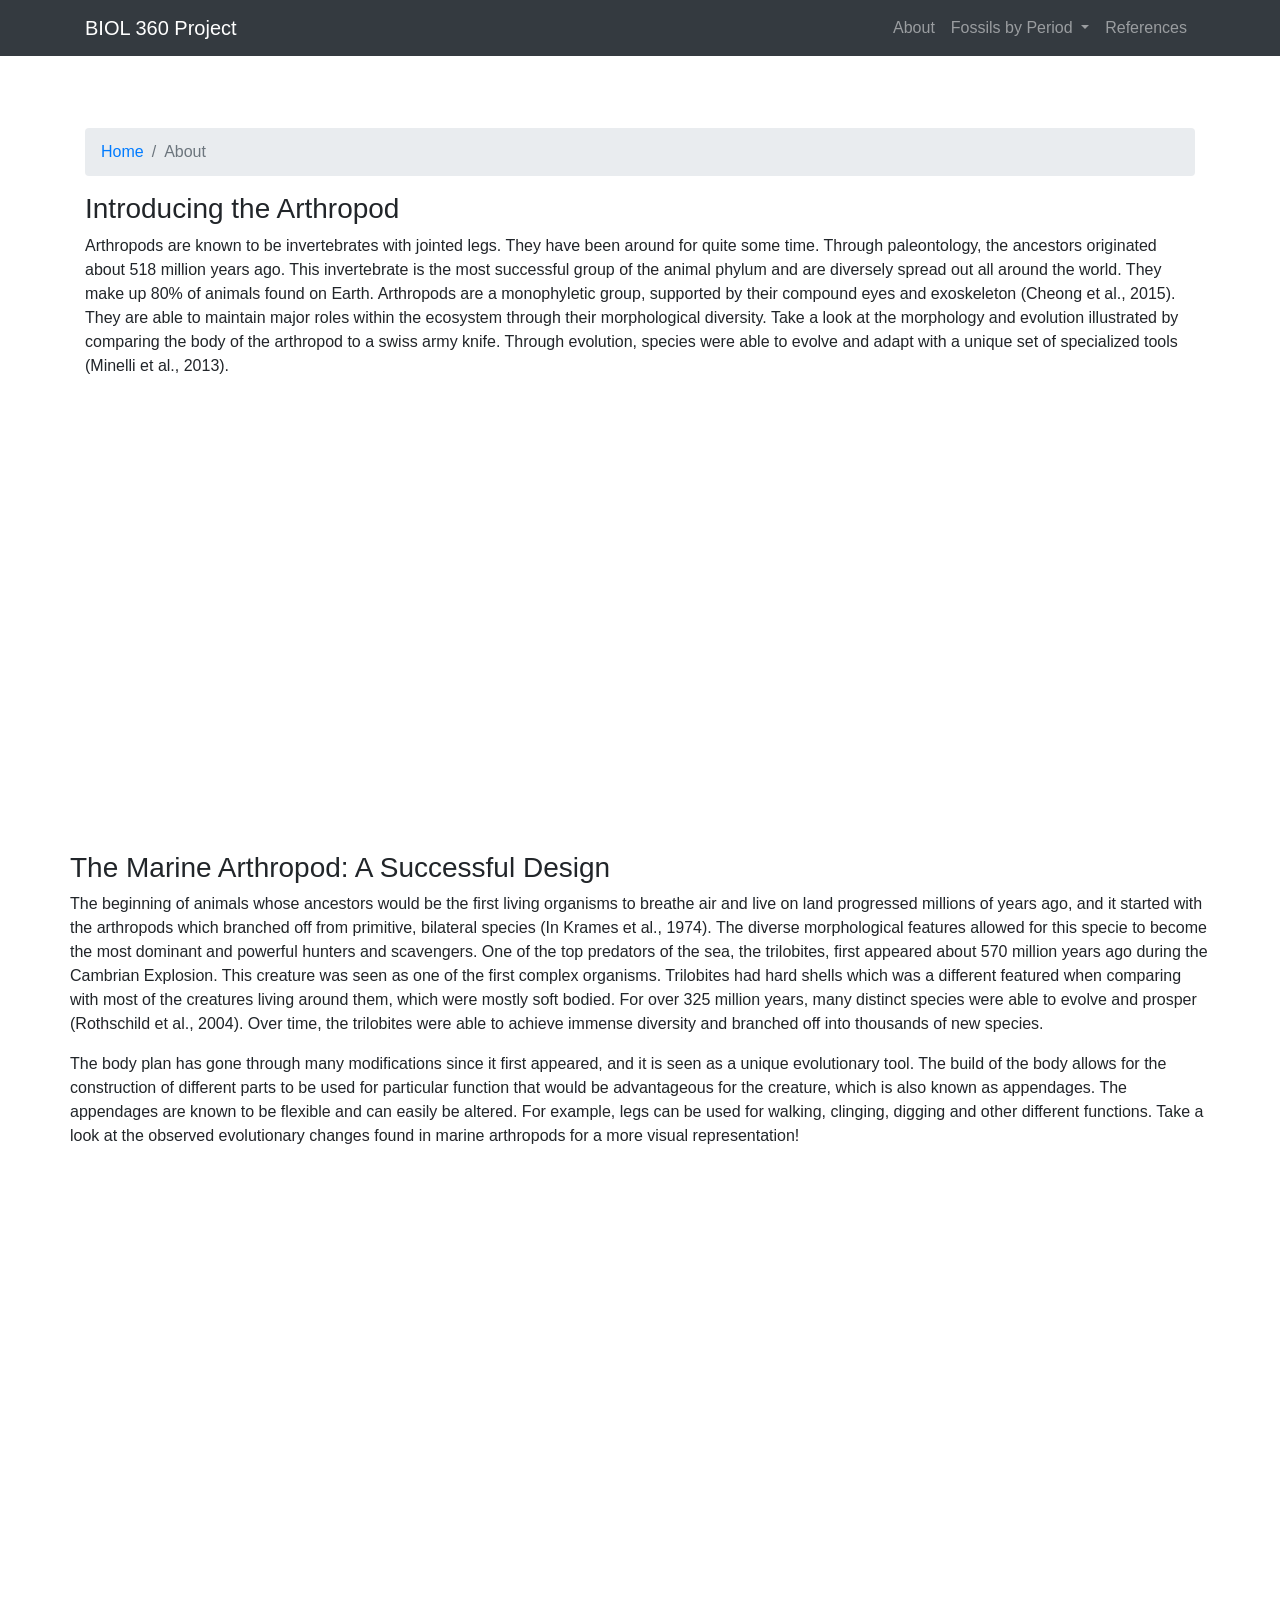
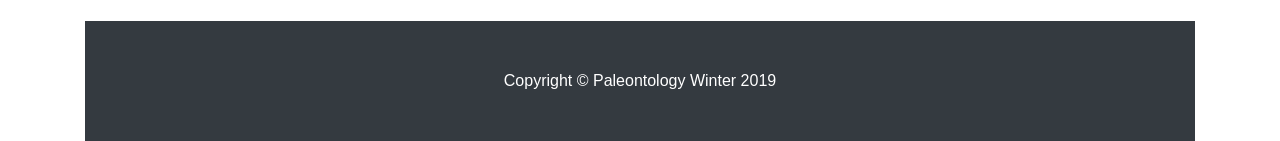
<file: about.html>
<!DOCTYPE html>
<html lang="en">

  <head>

    <meta charset="utf-8">
    <meta name="viewport" content="width=device-width, initial-scale=1, shrink-to-fit=no">
    <meta name="description" content="">
    <meta name="author" content="">
  
    <title>BIOL360 Project</title>
  
    <!-- Bootstrap core CSS -->
    <link href="vendor/bootstrap/css/bootstrap.min.css" rel="stylesheet">
  
    <!-- Stylesheet -->
    <link href="css/modern-business.css" rel="stylesheet">
  
  </head>

<body>

<!-- Navigation -->
<nav class="navbar fixed-top navbar-expand-lg navbar-dark bg-dark fixed-top">
    <div class="container">
      <a class="navbar-brand" href="index.html">BIOL 360 Project</a>
      <button class="navbar-toggler navbar-toggler-right" type="button" data-toggle="collapse" data-target="#navbarResponsive" aria-controls="navbarResponsive" aria-expanded="false" aria-label="Toggle navigation">
        <span class="navbar-toggler-icon"></span>
      </button>
      <div class="collapse navbar-collapse" id="navbarResponsive">
        <ul class="navbar-nav ml-auto">
          <li class="nav-item">
            <a class="nav-link" href="about.html">About</a>
          </li>
          <li class="nav-item dropdown">
            <a class="nav-link dropdown-toggle" href="#" id="navbarDropdownPortfolio" data-toggle="dropdown" aria-haspopup="true" aria-expanded="false">
              Fossils by Period
            </a>
            <div class="dropdown-menu dropdown-menu-right" aria-labelledby="navbarDropdownPortfolio">
   
              <a class="dropdown-item" href="Period2.html">Carboniferous</a>
              <a class="dropdown-item" href="Period3.html">Cambrian</a>
              <a class="dropdown-item" href="Period4.html">Devonian</a>
            
              <a class="dropdown-item" href="Period6.html">Ordovician</a>
              
            </div>
          </li>
          <li class="nav-item">
                <a class="nav-link" href="Reference.html">References</a>
              </li>
        </ul>
      </div>
    </div>
  </nav>

  <!-- Page Content -->
  <div class="container">
   <!-- Intro Content -->
    <div class="row">
      <div>
        <br>
        <br>
        <br>
            
      </div>
    </div>
    <!-- /.row -->
    
    <!-- Page Heading/Breadcrumbs -->
    

    <ol class="breadcrumb">
      <li class="breadcrumb-item">
        <a href="index.html">Home</a>
      </li>
      <li class="breadcrumb-item active">About</li>
    </ol>

 

    <!-- Title -->
    <h3>Introducing the Arthropod</h3>
    <p class="card-text">
        Arthropods are known to be invertebrates with jointed legs. They have been around for quite some time. Through paleontology, the ancestors originated about 518 million years ago. This invertebrate is the most successful group of the animal phylum and are diversely spread out all around the world. They make up 80% of animals found on Earth. Arthropods are a monophyletic group, supported by their compound eyes and exoskeleton (Cheong et al., 2015). They are able to maintain major roles within the ecosystem through their morphological diversity. Take a look at the morphology and evolution illustrated by comparing the body of the arthropod to a swiss army knife. Through evolution, species were able to evolve and adapt with a unique set of specialized tools (Minelli et al., 2013).
    </p>
    <div class="row">
        <div class="center">
                <iframe width="750" height="450" src="https://player.vimeo.com/video/37410995?color=" frameborder="0" allow="accelerometer; autoplay; encrypted-media; gyroscope; picture-in-picture" allowfullscreen></iframe>
        </div>
        
      <h3>The Marine Arthropod: A Successful Design </h3>
    <p class="card-text">
        The beginning of animals whose ancestors would be the first living organisms to breathe air and live on land progressed millions of years ago, and it started with the arthropods which branched off from primitive, bilateral species (In Krames et al., 1974). The diverse morphological features allowed for this specie to become the most dominant and powerful hunters and scavengers. One of the top predators of the sea, the trilobites, first appeared about 570 million years ago during the Cambrian Explosion. This creature was seen as one of the first complex organisms. Trilobites had hard shells which was a different featured when comparing with most of the creatures living around them, which were mostly soft bodied. For over 325 million years, many distinct species were able to evolve and prosper (Rothschild et al., 2004). Over time, the trilobites were able to achieve immense diversity and branched off into thousands of new species. 
    </p>
    <p class="card-text">
        The body plan has gone through many modifications since it first appeared, and it is seen as a unique evolutionary tool. The build of the body allows for the construction of different parts to be used for particular function that would be advantageous for the creature, which is also known as appendages. The appendages are known to be flexible and can easily be altered. For example, legs can be used for walking, clinging, digging and other different functions. Take a look at the observed evolutionary changes found in marine arthropods for a more visual representation!
      </p>
        <div class="center">
                <iframe width="750" height="450" src="https://player.vimeo.com/video/45321443?color=" frameborder="0" allow="accelerometer; autoplay; encrypted-media; gyroscope; picture-in-picture" allowfullscreen></iframe>
        </div>
    </div>
   

  <!-- Footer -->
  <footer class="py-5 bg-dark">
    <div class="container">
      <p class="m-0 text-center text-white">Copyright &copy; Paleontology Winter 2019</p>
    </div>
    <!-- /.container -->
  </footer>

  <!-- Bootstrap core JavaScript -->
  <script src="vendor/jquery/jquery.min.js"></script>
  <script src="vendor/bootstrap/js/bootstrap.bundle.min.js"></script>

</body>

</html>
</file>
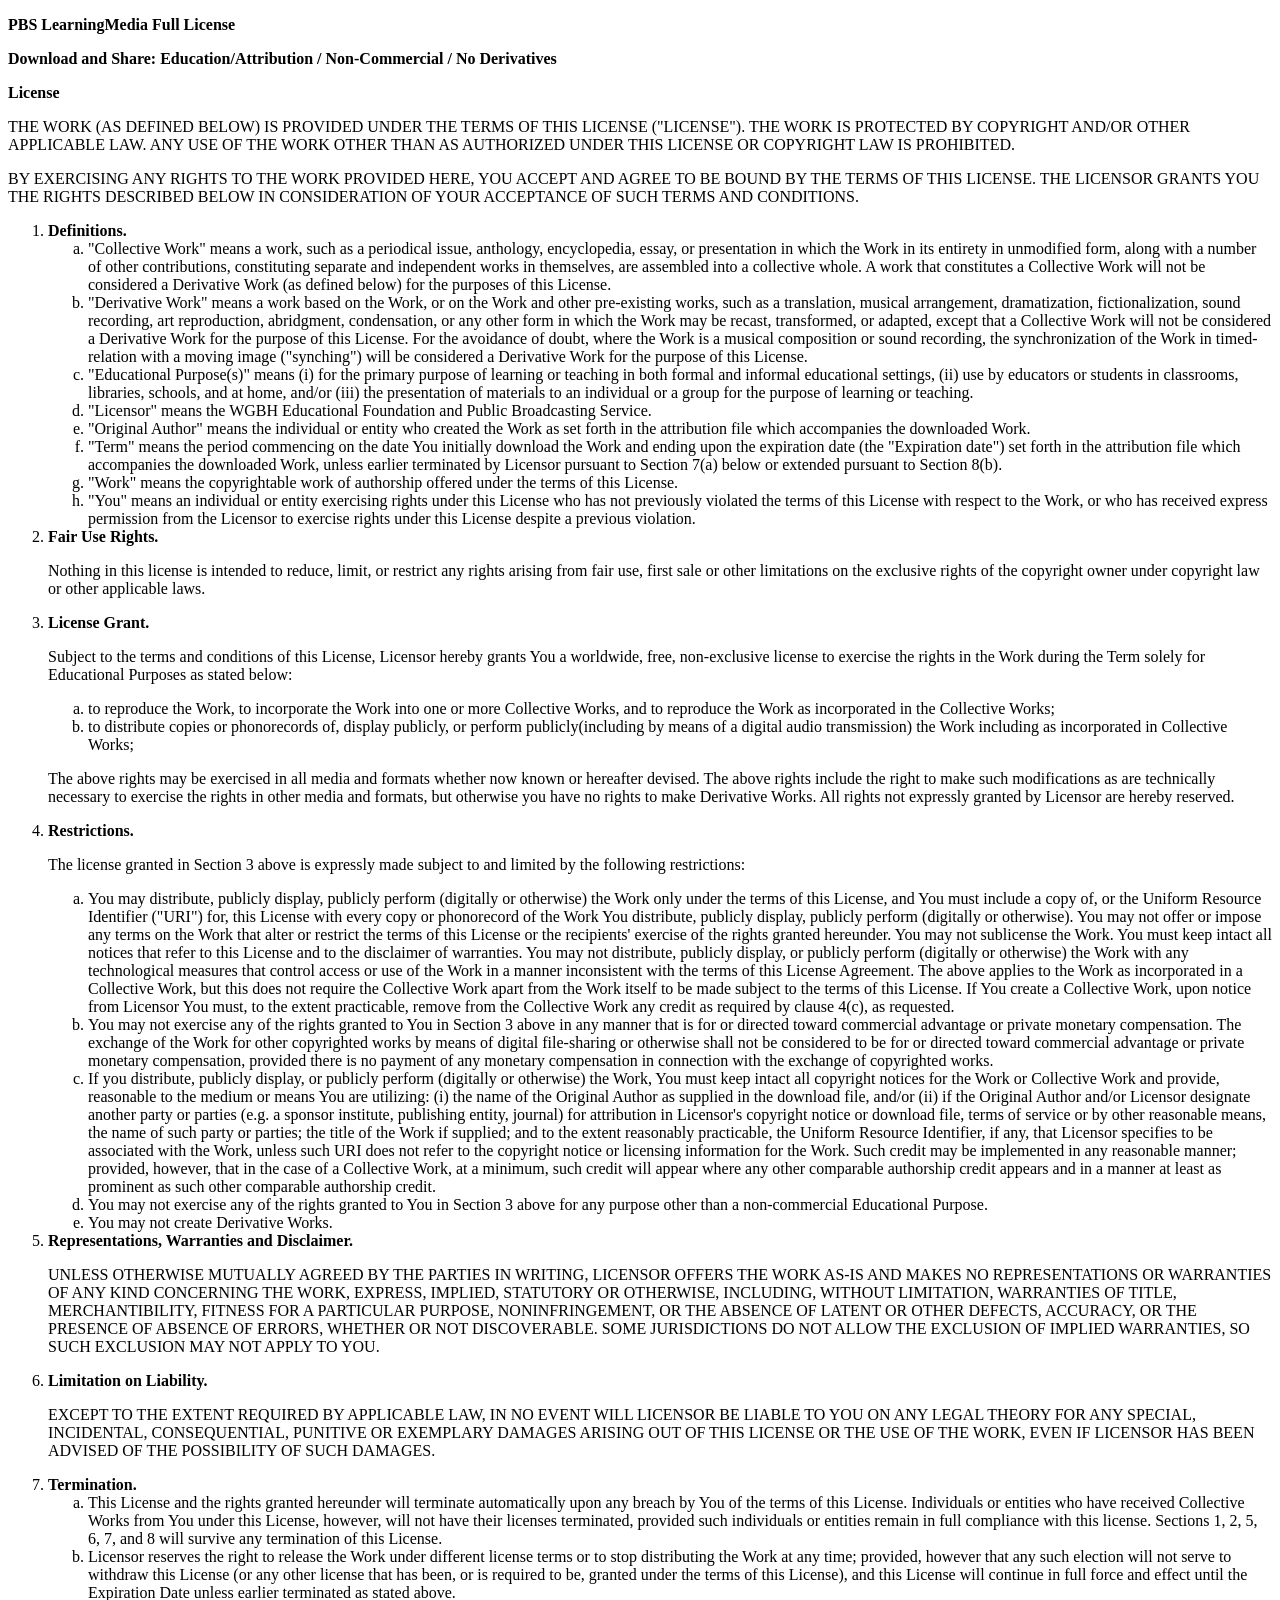
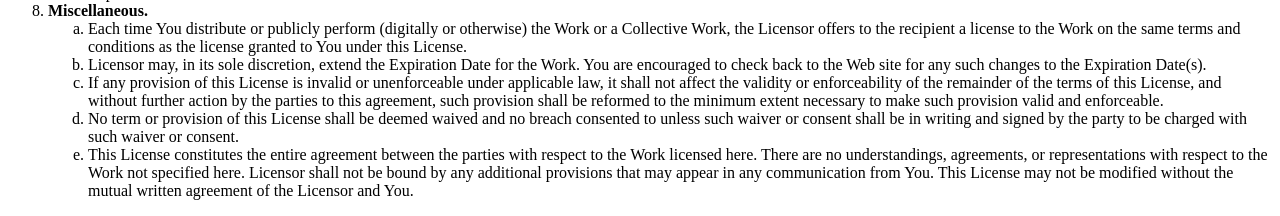
<file: license.html>
<!DOCTYPE html PUBLIC "-//W3C//DTD XHTML 1.0 Strict//EN" "http://www.w3.org/TR/xhtml1/DTD/xhtml1-strict.dtd">
<html>
    <head>
        <style type="text/css">
            span.bold_title {font-weight: bold;}
            ol.innerlist { list-style-type: lower-latin; }
        </style>
    </head>
    <body>
        <div>
            
            
                <p><span class="bold_title">PBS LearningMedia Full License</span></p>

<p><span class="bold_title">Download and Share: Education/Attribution / Non-Commercial / No Derivatives</span></p>

<p><span class="bold_title">License</span></p>

<p>THE WORK (AS DEFINED BELOW) IS PROVIDED UNDER THE TERMS OF THIS LICENSE
("LICENSE"). THE WORK IS PROTECTED BY COPYRIGHT AND/OR OTHER APPLICABLE
LAW. ANY USE OF THE WORK OTHER THAN AS AUTHORIZED UNDER THIS LICENSE OR
COPYRIGHT LAW IS PROHIBITED.</p>

<p>BY EXERCISING ANY RIGHTS TO THE WORK PROVIDED HERE, YOU ACCEPT AND AGREE
TO BE BOUND BY THE TERMS OF THIS LICENSE. THE LICENSOR GRANTS YOU THE RIGHTS
DESCRIBED BELOW IN CONSIDERATION OF YOUR ACCEPTANCE OF SUCH TERMS AND
CONDITIONS.</p>

<ol class="outerlist">
    <li>
        <span class="bold_title">Definitions.</span>
        <ol class="innerlist">
            <li>"Collective Work" means a work, such as a periodical issue, anthology, encyclopedia, essay, or
            presentation in which the Work in its entirety in unmodified form, along with a number of other
            contributions, constituting separate and independent works in themselves, are assembled into a
            collective whole. A work that constitutes a Collective Work will not be considered a Derivative Work
            (as defined below) for the purposes of this License.</li>
            <li>"Derivative Work" means a work based on the Work, or on the Work and other pre-existing works, such as
            a translation, musical arrangement, dramatization, fictionalization, sound recording, art reproduction,
            abridgment, condensation, or any other form in which the Work may be recast, transformed, or adapted,
            except that a Collective Work will not be considered a Derivative Work for the purpose of this License.
            For the avoidance of doubt, where the Work is a musical composition or sound recording, the
            synchronization of the Work in timed-relation with a moving image ("synching") will be considered a
            Derivative Work for the purpose of this License.</li>
            <li>"Educational Purpose(s)" means (i) for the primary purpose of learning or teaching in both formal
            and informal educational settings, (ii) use by educators or students in classrooms, libraries, schools,
            and at home, and/or (iii) the presentation of materials to an individual or a group for the purpose of
            learning or teaching.</li>
            <li>"Licensor" means the WGBH Educational Foundation and Public Broadcasting Service.</li>
            <li>"Original Author" means the individual or entity who created the Work as set forth in the attribution
            file which accompanies the downloaded Work.</li>
            <li>"Term" means the period commencing on the date You initially download the Work and ending upon the
            expiration date (the "Expiration date") set forth in the attribution file which accompanies the
            downloaded Work, unless earlier terminated by Licensor pursuant to Section 7(a) below or extended pursuant
            to Section 8(b).</li>
            <li>"Work" means the copyrightable work of authorship offered under the terms of this License.</li>
            <li>"You" means an individual or entity exercising rights under this License who has not previously
            violated the terms of this License with respect to the Work, or who has received express permission from
            the Licensor to exercise rights under this License despite a previous violation.</li>
        </ol>
    </li>
    <li>
        <span class="bold_title">Fair Use Rights.</span>
        <p>Nothing in this license is intended to reduce, limit, or restrict any rights arising from fair use, first
        sale or other limitations on the exclusive rights of the copyright owner under copyright law or other
        applicable laws.</p>
    </li>
    <li>
        <span class="bold_title">License Grant.</span>
        <p>Subject to the terms and conditions of this License, Licensor hereby grants You a worldwide, free,
        non-exclusive license to exercise the rights in the Work during the Term solely for Educational Purposes
        as stated below:</p>
        <ol class="innerlist">
            <li>to reproduce the Work, to incorporate the Work into one or more Collective Works, and to reproduce
            the Work as incorporated in the Collective Works;</li>
            <li>to distribute copies or phonorecords of, display publicly, or perform publicly(including by means of a
            digital audio transmission) the Work including as incorporated in Collective Works;</li>
        </ol>
        <p>The above rights may be exercised in all media and formats whether now known or hereafter devised. The
        above rights include the right to make such modifications as are technically necessary to exercise the
        rights in other media and formats, but otherwise you have no rights to make Derivative Works. All rights not
        expressly granted by Licensor are hereby reserved.</p>
    </li>
    <li>
        <span class="bold_title">Restrictions.</span>
        <p>The license granted in Section 3 above is expressly made subject to and limited by the following
        restrictions:</p>
        <ol class="innerlist">
            <li>You may distribute, publicly display, publicly perform (digitally or otherwise) the Work only under
            the terms of this License, and You must include a copy of, or the Uniform Resource Identifier ("URI")
            for, this License with every copy or phonorecord of the Work You distribute, publicly display, publicly
            perform (digitally or otherwise). You may not offer or impose any terms on the Work that alter or
            restrict the terms of this License or the recipients' exercise of the rights granted hereunder. You may
            not sublicense the Work. You must keep intact all notices that refer to this License and to the disclaimer
            of warranties. You may not distribute, publicly display, or publicly perform (digitally or otherwise)
            the Work with any technological measures that control access or use of the Work in a manner inconsistent
            with the terms of this License Agreement. The above applies to the Work as incorporated in a Collective
            Work, but this does not require the Collective Work apart from the Work itself to be made subject to the
            terms of this License. If You create a Collective Work, upon notice from Licensor You must, to the extent
            practicable, remove from the Collective Work any credit as required by clause 4(c), as requested.</li>
            <li>You may not exercise any of the rights granted to You in Section 3 above in any manner that is for
            or directed toward commercial advantage or private monetary compensation. The exchange of the Work for
            other copyrighted works by means of digital file-sharing or otherwise shall not be considered to be for
            or directed toward commercial advantage or private monetary compensation, provided there is no payment
            of any monetary compensation in connection with the exchange of copyrighted works.</li>
            <li>If you distribute, publicly display, or publicly perform (digitally or otherwise) the Work, You must
            keep intact all copyright notices for the Work or Collective Work and provide, reasonable to the medium
            or means You are utilizing: (i) the name of the Original Author as supplied in the download file, and/or
            (ii) if the Original Author and/or Licensor designate another party or parties (e.g. a sponsor institute,
            publishing entity, journal) for attribution in Licensor's copyright notice or download file, terms of
            service or by other reasonable means, the name of such party or parties; the title of the Work if
            supplied; and to the extent reasonably practicable, the Uniform Resource Identifier, if any, that
            Licensor specifies to be associated with the Work, unless such URI does not refer to the copyright
            notice or licensing information for the Work. Such credit may be implemented in any reasonable manner;
            provided, however, that in the case of a Collective Work, at a minimum, such credit will appear where
            any other comparable authorship credit appears and in a manner at least as prominent as such other
            comparable authorship credit.</li>
            <li>You may not exercise any of the rights granted to You in Section 3 above for any purpose other than a
            non-commercial Educational Purpose.</li>
            <li>You may not create Derivative Works.</li>
        </ol>
    </li>
    <li>
        <span class="bold_title">Representations, Warranties and Disclaimer.</span>
        <p>UNLESS OTHERWISE MUTUALLY AGREED BY THE PARTIES IN WRITING, LICENSOR OFFERS THE WORK AS-IS AND MAKES NO
        REPRESENTATIONS OR WARRANTIES OF ANY KIND CONCERNING THE WORK, EXPRESS, IMPLIED, STATUTORY OR
        OTHERWISE, INCLUDING, WITHOUT LIMITATION, WARRANTIES OF TITLE, MERCHANTIBILITY, FITNESS FOR A PARTICULAR
        PURPOSE, NONINFRINGEMENT, OR THE ABSENCE OF LATENT OR OTHER DEFECTS, ACCURACY, OR THE PRESENCE OF ABSENCE OF
        ERRORS, WHETHER OR NOT DISCOVERABLE. SOME JURISDICTIONS DO NOT ALLOW THE EXCLUSION OF IMPLIED WARRANTIES, SO
        SUCH EXCLUSION MAY NOT APPLY TO YOU.</p>
    </li>
    <li>
        <span class="bold_title">Limitation on Liability.</span>
        <p>EXCEPT TO THE EXTENT REQUIRED BY APPLICABLE LAW, IN NO EVENT WILL LICENSOR BE LIABLE TO YOU ON ANY LEGAL
        THEORY FOR ANY SPECIAL, INCIDENTAL, CONSEQUENTIAL, PUNITIVE OR EXEMPLARY DAMAGES ARISING OUT OF THIS LICENSE
        OR THE USE OF THE WORK, EVEN IF LICENSOR HAS BEEN ADVISED OF THE POSSIBILITY OF SUCH DAMAGES.</p>
    </li>
    <li>
        <span class="bold_title">Termination.</span>
        <ol class="innerlist">
            <li>This License and the rights granted hereunder will terminate automatically upon any breach by You of
            the terms of this License. Individuals or entities who have received Collective Works from You under
            this License, however, will not have their licenses terminated, provided such individuals or entities
            remain in full compliance with this license. Sections 1, 2, 5, 6, 7, and 8 will survive any termination
            of this License.</li>
            <li>Licensor reserves the right to release the Work under different license terms or to stop distributing
            the Work at any time; provided, however that any such election will not serve to withdraw this License
            (or any other license that has been, or is required to be, granted under the terms of this License), and
            this License will continue in full force and effect until the Expiration Date unless earlier terminated
            as stated above.</li>
        </ol>
    </li>
    <li>
        <span class="bold_title">Miscellaneous.</span>
        <ol class="innerlist">
            <li>Each time You distribute or publicly perform (digitally or otherwise) the Work or a Collective Work,
            the Licensor offers to the recipient a license to the Work on the same terms and conditions as the
            license granted to You under this License.</li>
            <li>Licensor may, in its sole discretion, extend the Expiration Date for the Work. You are encouraged to
            check back to the Web site for any such changes to the Expiration Date(s).</li>
            <li>If any provision of this License is invalid or unenforceable under applicable law, it shall not affect
            the validity or enforceability of the remainder of the terms of this License, and without further action
            by the parties to this agreement, such provision shall be reformed to the minimum extent necessary to
            make such provision valid and enforceable.</li>
            <li>No term or provision of this License shall be deemed waived and no breach consented to unless such
            waiver or consent shall be in writing and signed by the party to be charged with such waiver or
            consent.</li>
            <li>This License constitutes the entire agreement between the parties with respect to the Work licensed
            here. There are no understandings, agreements, or representations with respect to the Work not specified
            here. Licensor shall not be bound by any additional provisions that may appear in any communication from
            You. This License may not be modified without the mutual written agreement of the Licensor and You.</li>
        </ol>
    </li>
</ol>


            
        </div>
    </body>
    <script type="text/javascript">
        parent.document.getElementById('frame_back_arrow').style.display = 'inline-block';
    </script>
</html>
</file>
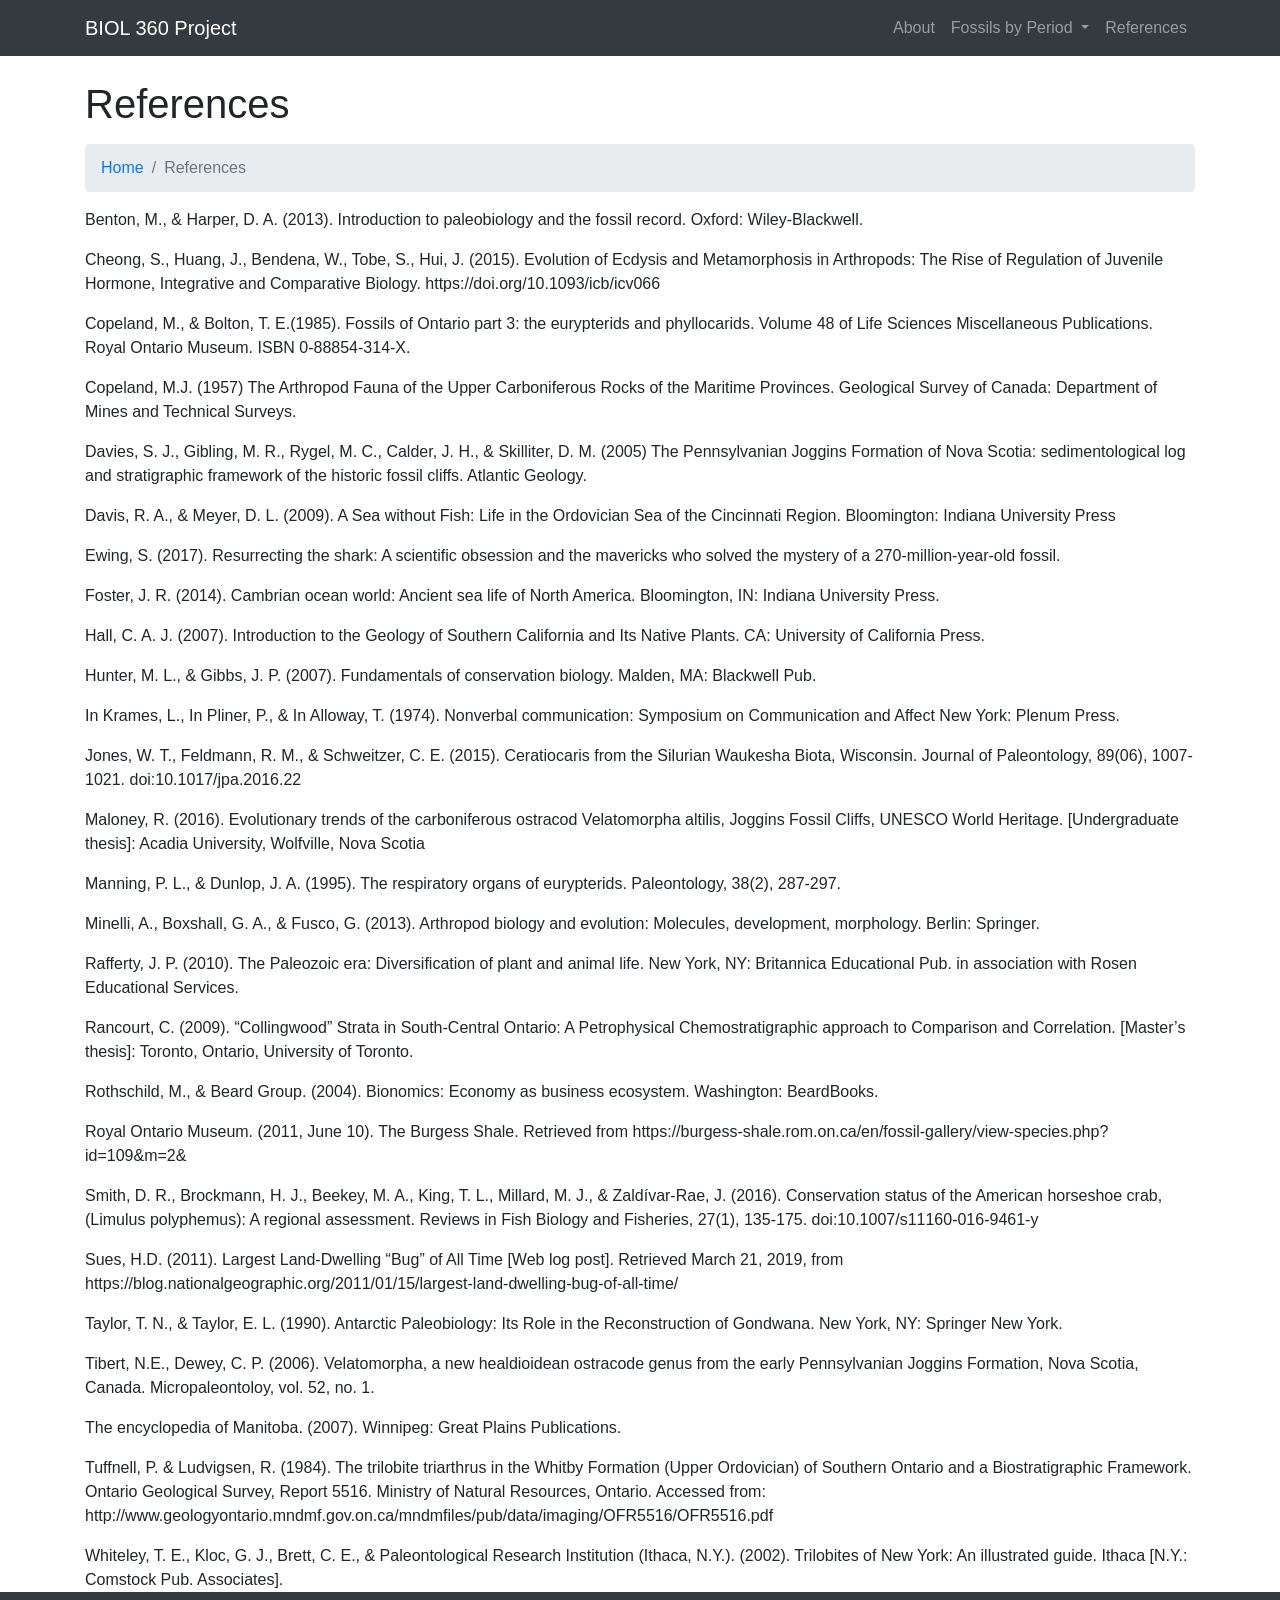
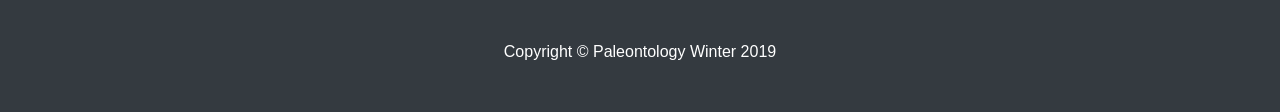
<file: Reference.html>
<!DOCTYPE html>
<html lang="en">

<head>

  <meta charset="utf-8">
  <meta name="viewport" content="width=device-width, initial-scale=1, shrink-to-fit=no">
  <meta name="description" content="">
  <meta name="author" content="">

  <title>BIOL360 Project</title>

  <!-- Bootstrap core CSS -->
  <link href="vendor/bootstrap/css/bootstrap.min.css" rel="stylesheet">

  <!-- Custom styles for this template -->
  <link href="css/modern-business.css" rel="stylesheet">

</head>

<body>

<!-- Navigation -->
<nav class="navbar fixed-top navbar-expand-lg navbar-dark bg-dark fixed-top">
        <div class="container">
          <a class="navbar-brand" href="index.html">BIOL 360 Project</a>
          <button class="navbar-toggler navbar-toggler-right" type="button" data-toggle="collapse" data-target="#navbarResponsive" aria-controls="navbarResponsive" aria-expanded="false" aria-label="Toggle navigation">
            <span class="navbar-toggler-icon"></span>
          </button>
          <div class="collapse navbar-collapse" id="navbarResponsive">
            <ul class="navbar-nav ml-auto">
              <li class="nav-item">
                <a class="nav-link" href="about.html">About</a>
             
              <li class="nav-item dropdown">
                <a class="nav-link dropdown-toggle" href="#" id="navbarDropdownPortfolio" data-toggle="dropdown" aria-haspopup="true" aria-expanded="false">
                  Fossils by Period
                </a>
                <div class="dropdown-menu dropdown-menu-right" aria-labelledby="navbarDropdownPortfolio">
               
                  <a class="dropdown-item" href="Period2.html">Carboniferous</a>
                  <a class="dropdown-item" href="Period3.html">Cambrian</a>
                  <a class="dropdown-item" href="Period4.html">Devonian</a>
               
                  <a class="dropdown-item" href="Period6.html">Ordovician</a>
          
                </div>
              </li>
              <li class="nav-item">
                  <a class="nav-link" href="Reference.html">References</a>
                </li>
            </ul>
          </div>
        </div>
      </nav>

      <!-- Page Content -->
  <div class="container">

        <!-- Page Heading/Breadcrumbs -->
        <h1 class="mt-4 mb-3">References
          <small></small>
        </h1>
    
        <ol class="breadcrumb">
          <li class="breadcrumb-item">
            <a href="index.html">Home</a>
          </li>
          <li class="breadcrumb-item active">References</li>
        </ol>
        <p class="card-text">Benton, M., & Harper, D. A. (2013). Introduction to paleobiology and the fossil record. Oxford: Wiley-Blackwell.</p>
        <p class="card-text">Cheong, S., Huang, J., Bendena, W., Tobe, S., Hui, J. (2015). Evolution of Ecdysis and Metamorphosis in Arthropods: The Rise of Regulation of Juvenile Hormone, Integrative and Comparative Biology. https://doi.org/10.1093/icb/icv066</p>
        <p class="card-text">Copeland, M., & Bolton, T. E.(1985). Fossils of Ontario part 3: the eurypterids and phyllocarids. Volume 48 of Life Sciences Miscellaneous Publications. Royal Ontario Museum. ISBN 0-88854-314-X.</p>
        <p class="card-text">Copeland, M.J. (1957) The Arthropod Fauna of the Upper Carboniferous Rocks of the Maritime Provinces. Geological Survey of Canada: Department of Mines and Technical Surveys.</p>
        <p class="card-text">Davies, S. J., Gibling, M. R., Rygel, M. C., Calder, J. H., & Skilliter, D. M. (2005) The Pennsylvanian Joggins Formation of Nova Scotia: sedimentological log and stratigraphic framework of the historic fossil cliffs. Atlantic Geology. </p>
        <p class="card-text">Davis, R. A., & Meyer, D. L. (2009). A Sea without Fish: Life in the Ordovician Sea of the Cincinnati Region. Bloomington: Indiana University Press</p>
        <p class="card-text">Ewing, S. (2017). Resurrecting the shark: A scientific obsession and the mavericks who solved the mystery of a 270-million-year-old fossil.</p>
        <p class="card-text">Foster, J. R. (2014). Cambrian ocean world: Ancient sea life of North America. Bloomington, IN: Indiana University Press.</p>
        <p class="card-text">Hall, C. A. J. (2007). Introduction to the Geology of Southern California and Its Native Plants. CA: University of California Press.</p>
        <p class="card-text">Hunter, M. L., & Gibbs, J. P. (2007). Fundamentals of conservation biology. Malden, MA: Blackwell Pub.</p>
        <p class="card-text">In Krames, L., In Pliner, P., & In Alloway, T. (1974). Nonverbal communication: Symposium on Communication and Affect
        New York: Plenum Press.</p>
        <p class="card-text">Jones, W. T., Feldmann, R. M., & Schweitzer, C. E. (2015). Ceratiocaris from the Silurian Waukesha Biota, Wisconsin. Journal of Paleontology, 89(06), 1007-1021. doi:10.1017/jpa.2016.22</p>
        <p class="card-text">Maloney, R. (2016). Evolutionary trends of the carboniferous ostracod Velatomorpha altilis, Joggins Fossil Cliffs, UNESCO World Heritage. [Undergraduate thesis]: Acadia University, Wolfville, Nova Scotia</p>
        <p class="card-text">Manning, P. L., & Dunlop, J. A. (1995). The respiratory organs of eurypterids. Paleontology, 38(2), 287-297.</p>
        <p class="card-text">Minelli, A., Boxshall, G. A., & Fusco, G. (2013). Arthropod biology and evolution: Molecules, development, morphology. Berlin: Springer.</p>
        <p class="card-text">Rafferty, J. P. (2010). The Paleozoic era: Diversification of plant and animal life. New York, NY: Britannica Educational Pub. in association with Rosen Educational Services.</p>
        <p class="card-text">Rancourt, C. (2009). “Collingwood” Strata in South-Central Ontario: A Petrophysical Chemostratigraphic approach to Comparison and Correlation. [Master’s thesis]: Toronto, Ontario, University of Toronto. </p>
        <p class="card-text">Rothschild, M., & Beard Group. (2004). Bionomics: Economy as business ecosystem. Washington: BeardBooks.</p>
        <p class="card-text">Royal Ontario Museum. (2011, June 10). The Burgess Shale. Retrieved from https://burgess-shale.rom.on.ca/en/fossil-gallery/view-species.php?id=109&m=2&</p>
        <p class="card-text">Smith, D. R., Brockmann, H. J., Beekey, M. A., King, T. L., Millard, M. J., & Zaldívar-Rae, J. (2016). Conservation status of the American horseshoe crab, (Limulus polyphemus): A regional assessment. Reviews in Fish Biology and Fisheries, 27(1), 135-175. doi:10.1007/s11160-016-9461-y</p>
        <p class="card-text">Sues, H.D. (2011). Largest Land-Dwelling “Bug” of All Time [Web log post]. Retrieved March 21, 2019, from https://blog.nationalgeographic.org/2011/01/15/largest-land-dwelling-bug-of-all-time/</p>
        <p class="card-text">Taylor, T. N., & Taylor, E. L. (1990). Antarctic Paleobiology: Its Role in the Reconstruction of Gondwana. New York, NY: Springer New York.</p>
        <p class="card-text">Tibert, N.E., Dewey, C. P. (2006). Velatomorpha, a new healdioidean ostracode genus from the early Pennsylvanian Joggins Formation, Nova Scotia, Canada. Micropaleontoloy, vol. 52, no. 1.</p>
        <p class="card-text">The encyclopedia of Manitoba. (2007). Winnipeg: Great Plains Publications.</p>
        <p class="card-text">Tuffnell, P. & Ludvigsen, R. (1984). The trilobite triarthrus in the Whitby Formation (Upper Ordovician) of Southern Ontario and a Biostratigraphic Framework. Ontario Geological Survey, Report 5516. Ministry of Natural Resources, Ontario. Accessed from:
        http://www.geologyontario.mndmf.gov.on.ca/mndmfiles/pub/data/imaging/OFR5516/OFR5516.pdf </p>
        <p class="card-text">Whiteley, T. E., Kloc, G. J., Brett, C. E., & Paleontological Research Institution (Ithaca, N.Y.). (2002). Trilobites of New York: An illustrated guide. Ithaca [N.Y.: Comstock Pub. Associates].</p>
    
      </div>
      <!-- /.container -->
    
      <!-- Footer -->
      <footer class="py-5 bg-dark">
        <div class="container">
          <p class="m-0 text-center text-white">Copyright &copy; Paleontology Winter 2019</p>
        </div>
        <!-- /.container -->
      </footer>
    
      <!-- Bootstrap core JavaScript -->
      <script src="vendor/jquery/jquery.min.js"></script>
      <script src="vendor/bootstrap/js/bootstrap.bundle.min.js"></script>
    
    </body>
    
    </html>
</file>
<file: css/modern-business.css>
/*!
 * Start Bootstrap - Modern Business (https://startbootstrap.com/template-overviews/modern-business)
 * Copyright 2013-2019 Start Bootstrap
 * Licensed under MIT (https://github.com/BlackrockDigital/startbootstrap-logomodern-business-nav/blob/master/LICENSE)
 */
body {
  padding-top: 56px;
}

.carousel-item {
  height: 65vh;
  min-height: 300px;
  background: no-repeat center center scroll;
  -webkit-background-size: cover;
  -moz-background-size: cover;
  -o-background-size: cover;
  background-size: cover;
}

.portfolio-item {
  margin-bottom: 30px;
}

.center { 
  margin-left: auto;
  margin-right: auto;
  display: block }
</file>
